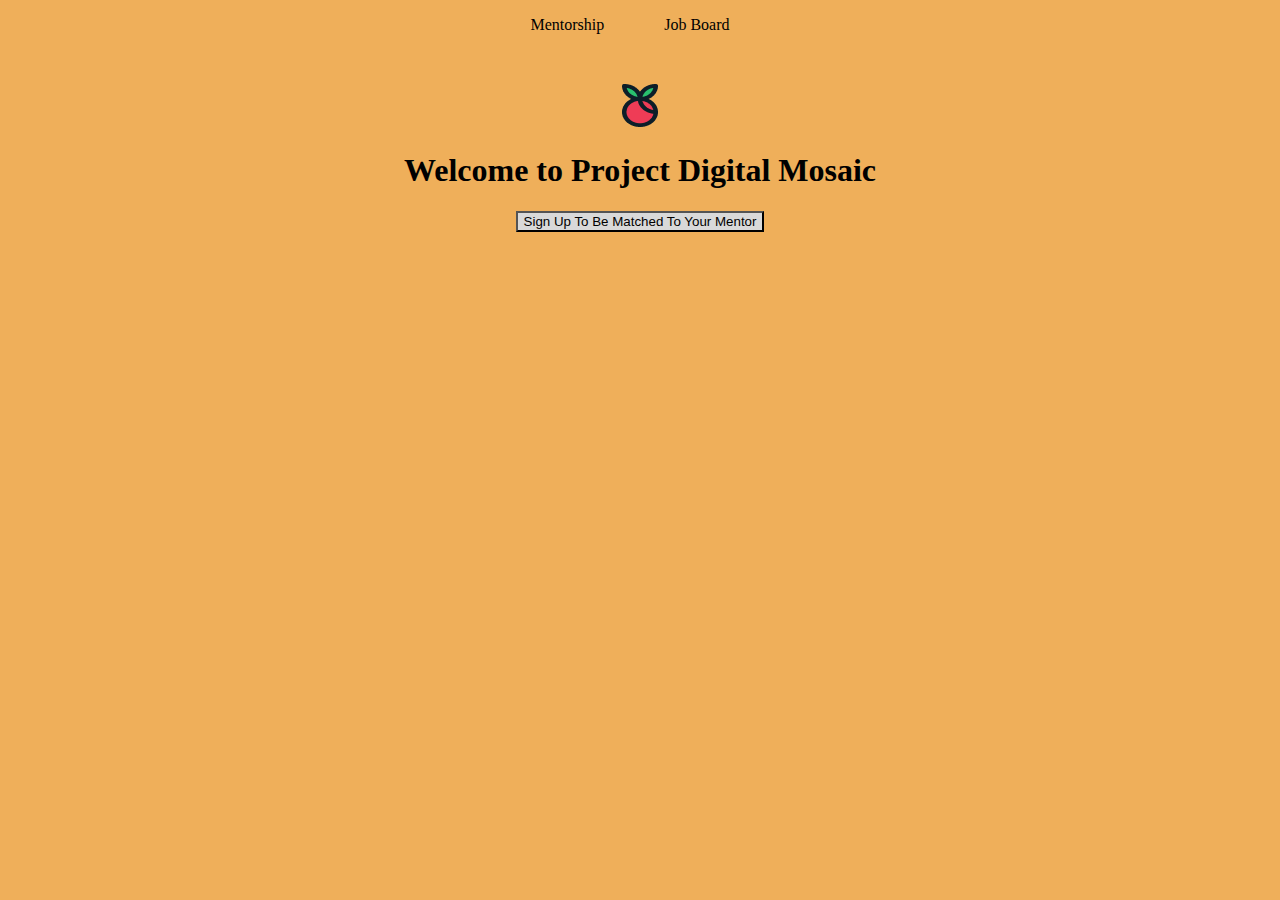
<file: index.html>
<!DOCTYPE html>
<html lang="en">
<head>
    <meta charset="UTF-8">
    <meta name="viewport" content="width=device-width, initial-scale=1.0">
    <title>MVP-V1</title>
    <link rel="stylesheet" href="styles.css">
</head>
<body>
    <header>
        <nav>
            <ul>
                <li>Mentorship</li>
                <li>Job Board</li>
            </ul>
        </nav>
    </header>
    <div class="centered-content">
        <img src="images/apple-logo.png">
        <h1>Welcome to Project Digital Mosaic</h1>
        <button>Sign Up To Be Matched To Your Mentor</button>
    </div>
</body>
</html>
</file>
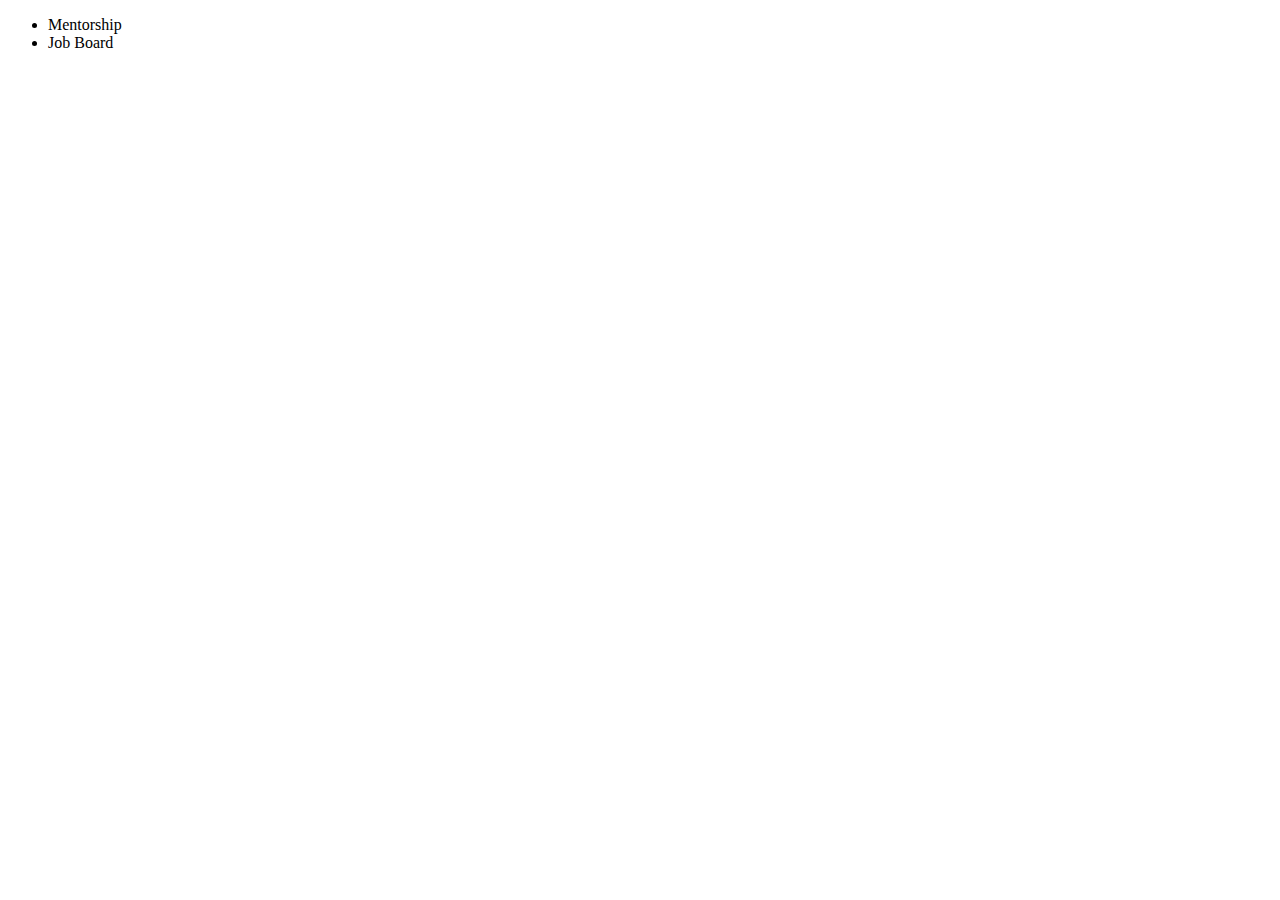
<file: mentorship.html>
<!DOCTYPE html>
<html lang="en">
<head>
    <meta charset="UTF-8">
    <meta name="viewport" content="width=device-width, initial-scale=1.0">
    <title>Document</title>
</head>
<body>
    <header>
        <nav>
            <ul>
                <li>Mentorship</li>
                <li>Job Board</li>
            </ul>
        </nav>
    </header>
    
</body>
</html>
</file>
<file: styles.css>
body{
    background-color: #efaf5a;
}

nav ul{
    list-style-type: none;
    display: flex;
    justify-content: center;
    align-items: center;
}

nav li{
    margin-right: 60px;
}

.centered-content{
    text-align: center;
    margin-top: 50px;
}

button{
    background-color: #D9D9D9;
}
</file>
